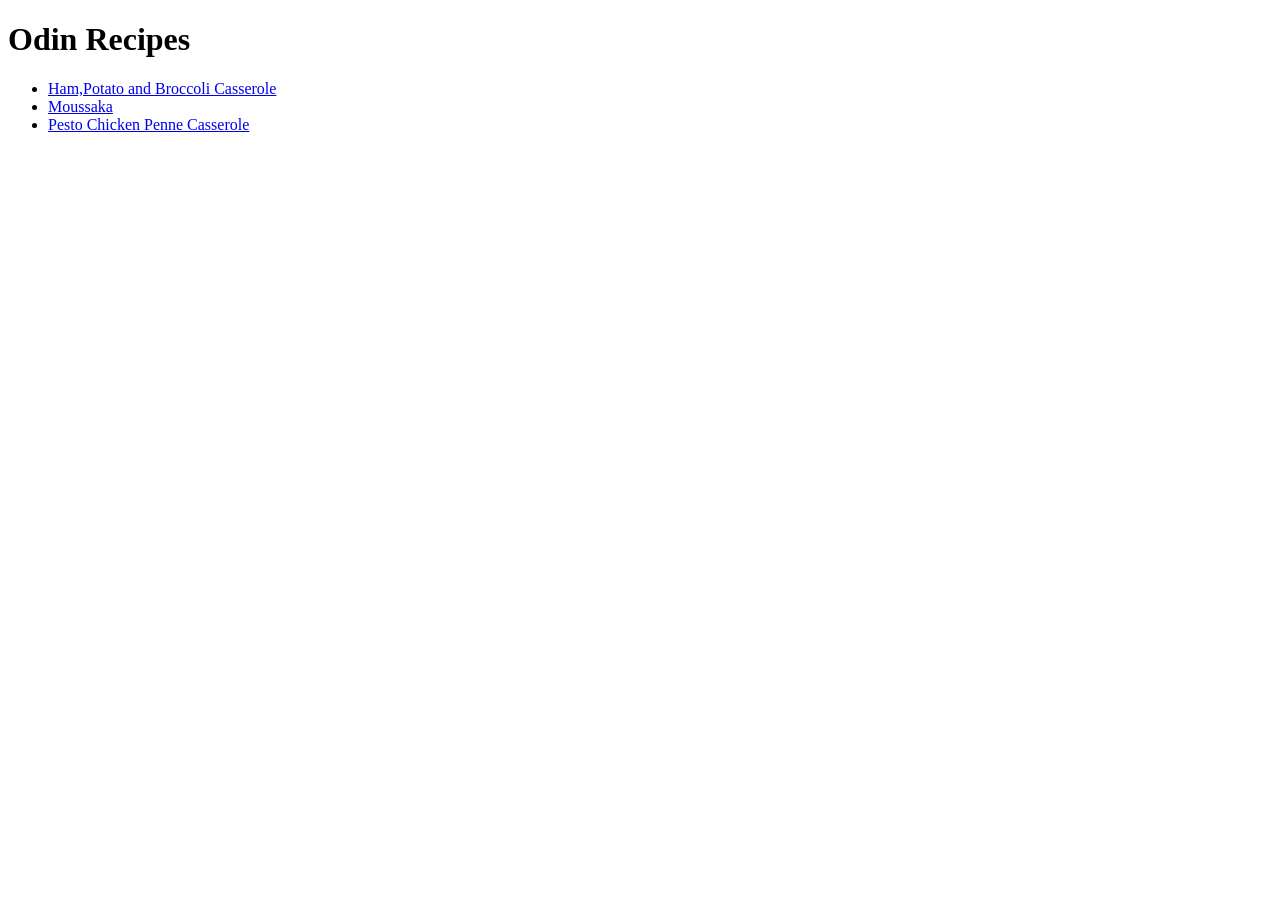
<file: index.html>
<!DOCTYPE html>
<html lang="en">
    <head>
        <meta charset="UTF-8">
        <title>Odin Resipes</title>
    </head>
    <body>
        <h1>Odin Recipes</h1>
        <ul>
        <li><a href="./recipes/ham-potato-broccoli-casserole.html">Ham,Potato and Broccoli Casserole</a></li>
        <li><a href="./recipes/moussaka.html">Moussaka</a></li>
        <li><a href="./recipes/pesto-chicken.html">Pesto Chicken Penne Casserole</a></li>
        </ul>
    </body>
</html>
</file>
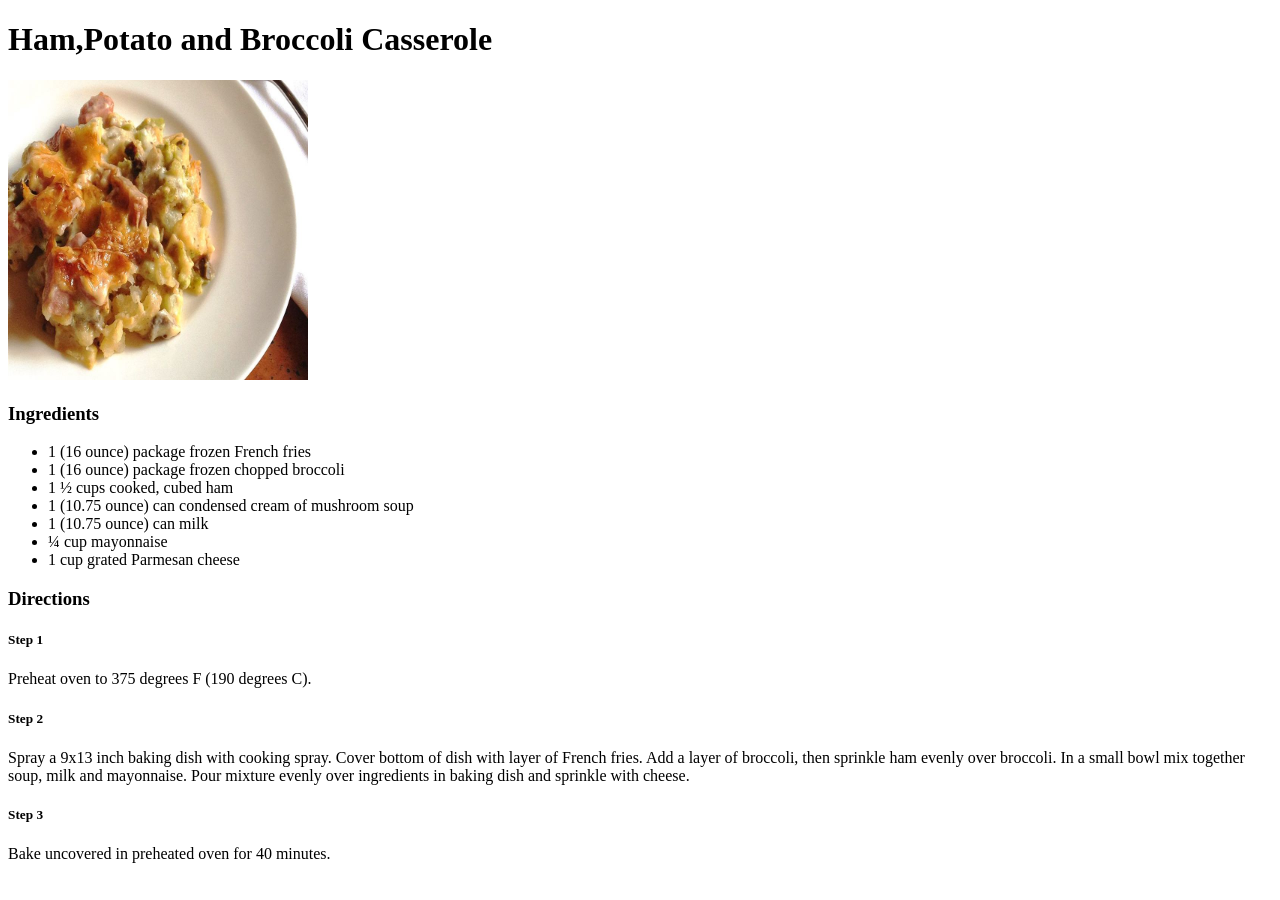
<file: recipes/ham-potato-broccoli-casserole.html>
<!DOCTYPE html>
<html lang ="en">
    <head>
        <meta charset="UTF-8">
        <title>Ham,Potato and Broccoli Casserole</title>
    </head>
    <body>
        <h1>Ham,Potato and Broccoli Casserole</h1>
        <img src="../images/hampotato.jpg" alt="HamPotato" height="300" width="300">
        <h3>Ingredients</h3>
        <ul>
            <li>1 (16 ounce) package frozen French fries</li>
            <li>1 (16 ounce) package frozen chopped broccoli</li>
            <li>1 ½ cups cooked, cubed ham</li>
            <li>1 (10.75 ounce) can condensed cream of mushroom soup</li>
            <li>1 (10.75 ounce) can milk</li>
            <li>¼ cup mayonnaise</li>
            <li>1 cup grated Parmesan cheese</li>
        </ul>
        <h3>Directions</h3>
        <h5>Step 1</h5>
        <p>Preheat oven to 375 degrees F (190 degrees C).</p>
        <h5>Step 2</h5>
        <p>Spray a 9x13 inch baking dish with cooking spray. Cover bottom of dish with layer of French fries. Add a layer of broccoli, then sprinkle ham evenly over broccoli. In a small bowl mix together soup, milk and mayonnaise. Pour mixture evenly over ingredients in baking dish and sprinkle with cheese.</p>
        <h5>Step 3</h5>
        <p>Bake uncovered in preheated oven for 40 minutes.</p>
    </body>
</html>
</file>
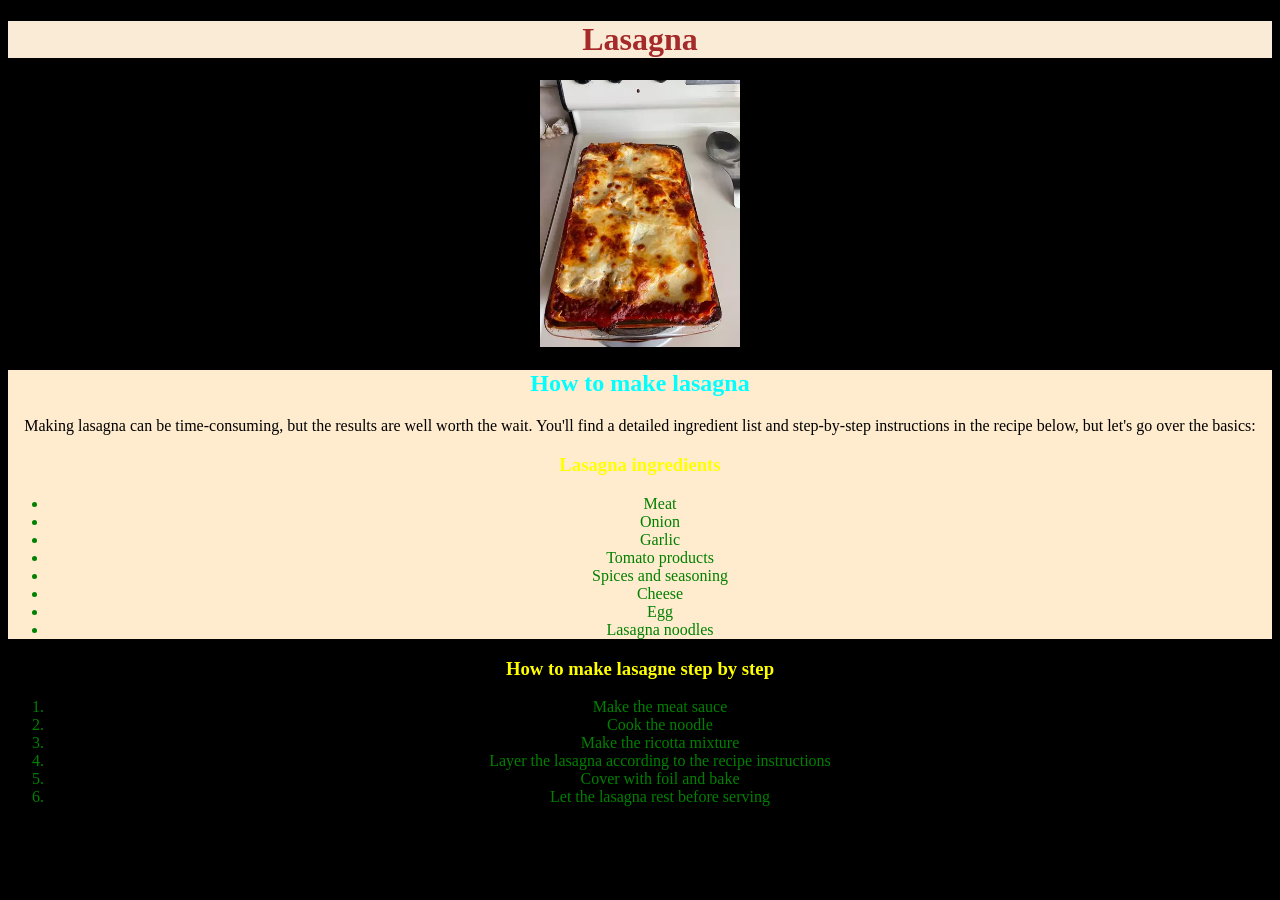
<file: recipes/lasagna.html>
<!DOCTYPE html>
<html lang="en">
    <head>
        <meta charset="utf-8">
        <link rel="stylesheet" href="./lasagna.css">
        <title>Lasagna</title>
    </head>

    <body>  
    <div class="first">
      <h1>Lasagna</h1>
    </div>    
      <img src="../images/lasagna.jpg" alt="Lasagna">
      <div class="second">  
      <h2>How to make lasagna</h2>
          
      <p>Making lasagna can be time-consuming, but the results are well worth the wait. You'll find a detailed ingredient list and step-by-step instructions in the recipe below, but let's go over the basics:</p>
          <h3>Lasagna ingredients</h3> 
          <ul>
            <li>Meat</li>
            <li>Onion</li>
            <li>Garlic</li>
            <li>Tomato products</li>
            <li>Spices and seasoning</li>
            <li>Cheese</li>
            <li>Egg</li>
            <li>Lasagna noodles</li>
          </ul> 
          </div>
          <div class="third">
          <h3>How to make lasagne step by step</h3>
          <ol>
            <li>Make the meat sauce</li>
            <li>Cook the noodle</li>
            <li>Make the ricotta mixture</li>
            <li>Layer the lasagna according to the recipe instructions</li>
            <li>Cover with foil and bake</li>
            <li>Let the lasagna rest before serving</li>
          </ol>
          </div>
    </body>
</html>
</file>
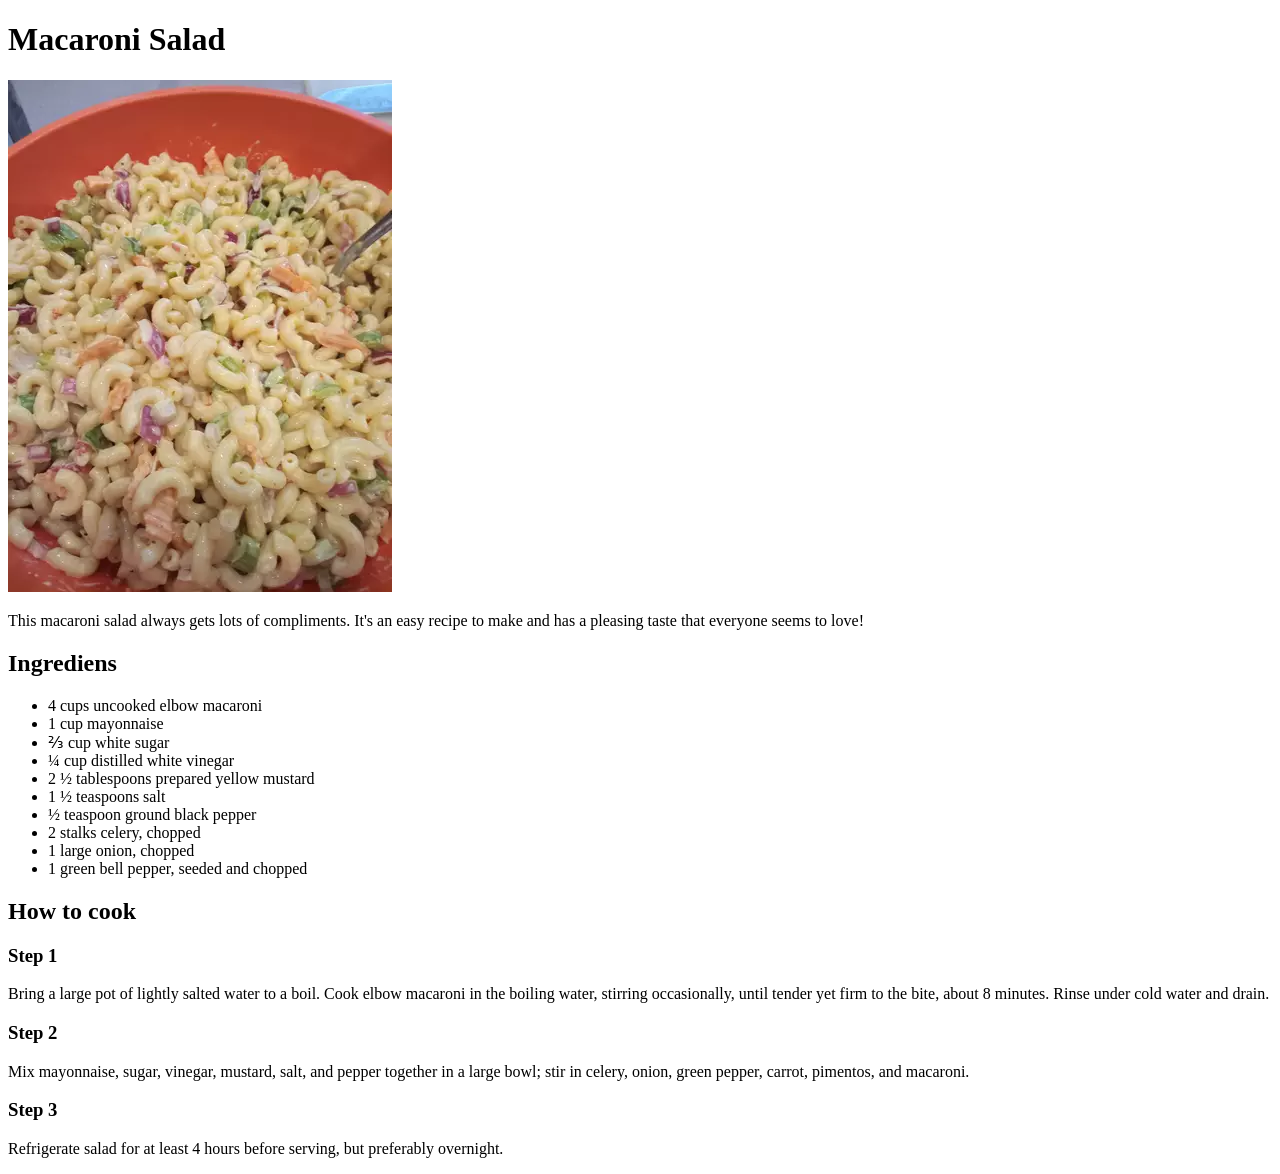
<file: recipes/macaroniSalad.html>
<!DOCTYPE HTML>
<html lang="en">
    <head>
        <meta charset="utf-8">
        <title>Macaroni Salad</title>
    </head>

    <body>
        <h1>Macaroni Salad</h1>
        <img src="../images/macaroniSalad.jpg" alt="MacaroniSalad">
        <p>This macaroni salad always gets lots of compliments. It's an easy recipe to make and has a pleasing taste that everyone seems to love!</p>
        <h2>Ingrediens</h2>
        <ul>
            <li>4 cups uncooked elbow macaroni</li>
            <li>1 cup mayonnaise</li>
            <li>⅔ cup white sugar</li>
            <li>¼ cup distilled white vinegar</li>
            <li>2 ½ tablespoons prepared yellow mustard</li>
            <li>1 ½ teaspoons salt</li>
            <li>½ teaspoon ground black pepper</li>
            <li>2 stalks celery, chopped</li>
            <li>1 large onion, chopped</li>
            <li>1 green bell pepper, seeded and chopped</li>

        </ul>
        <h2>How to cook</h2>
        <h3>Step 1</h3>
        <p>Bring a large pot of lightly salted water to a boil. Cook elbow macaroni in the boiling water, stirring occasionally, until tender yet firm to the bite, about 8 minutes. Rinse under cold water and drain.</p>

        <h3>Step 2</h3>
        <p>Mix mayonnaise, sugar, vinegar, mustard, salt, and pepper together in a large bowl; stir in celery, onion, green pepper, carrot, pimentos, and macaroni.</p>

        <h3>Step 3</h3>
        <p>Refrigerate salad for at least 4 hours before serving, but preferably overnight.</p>


    </body>
</html>
</file>
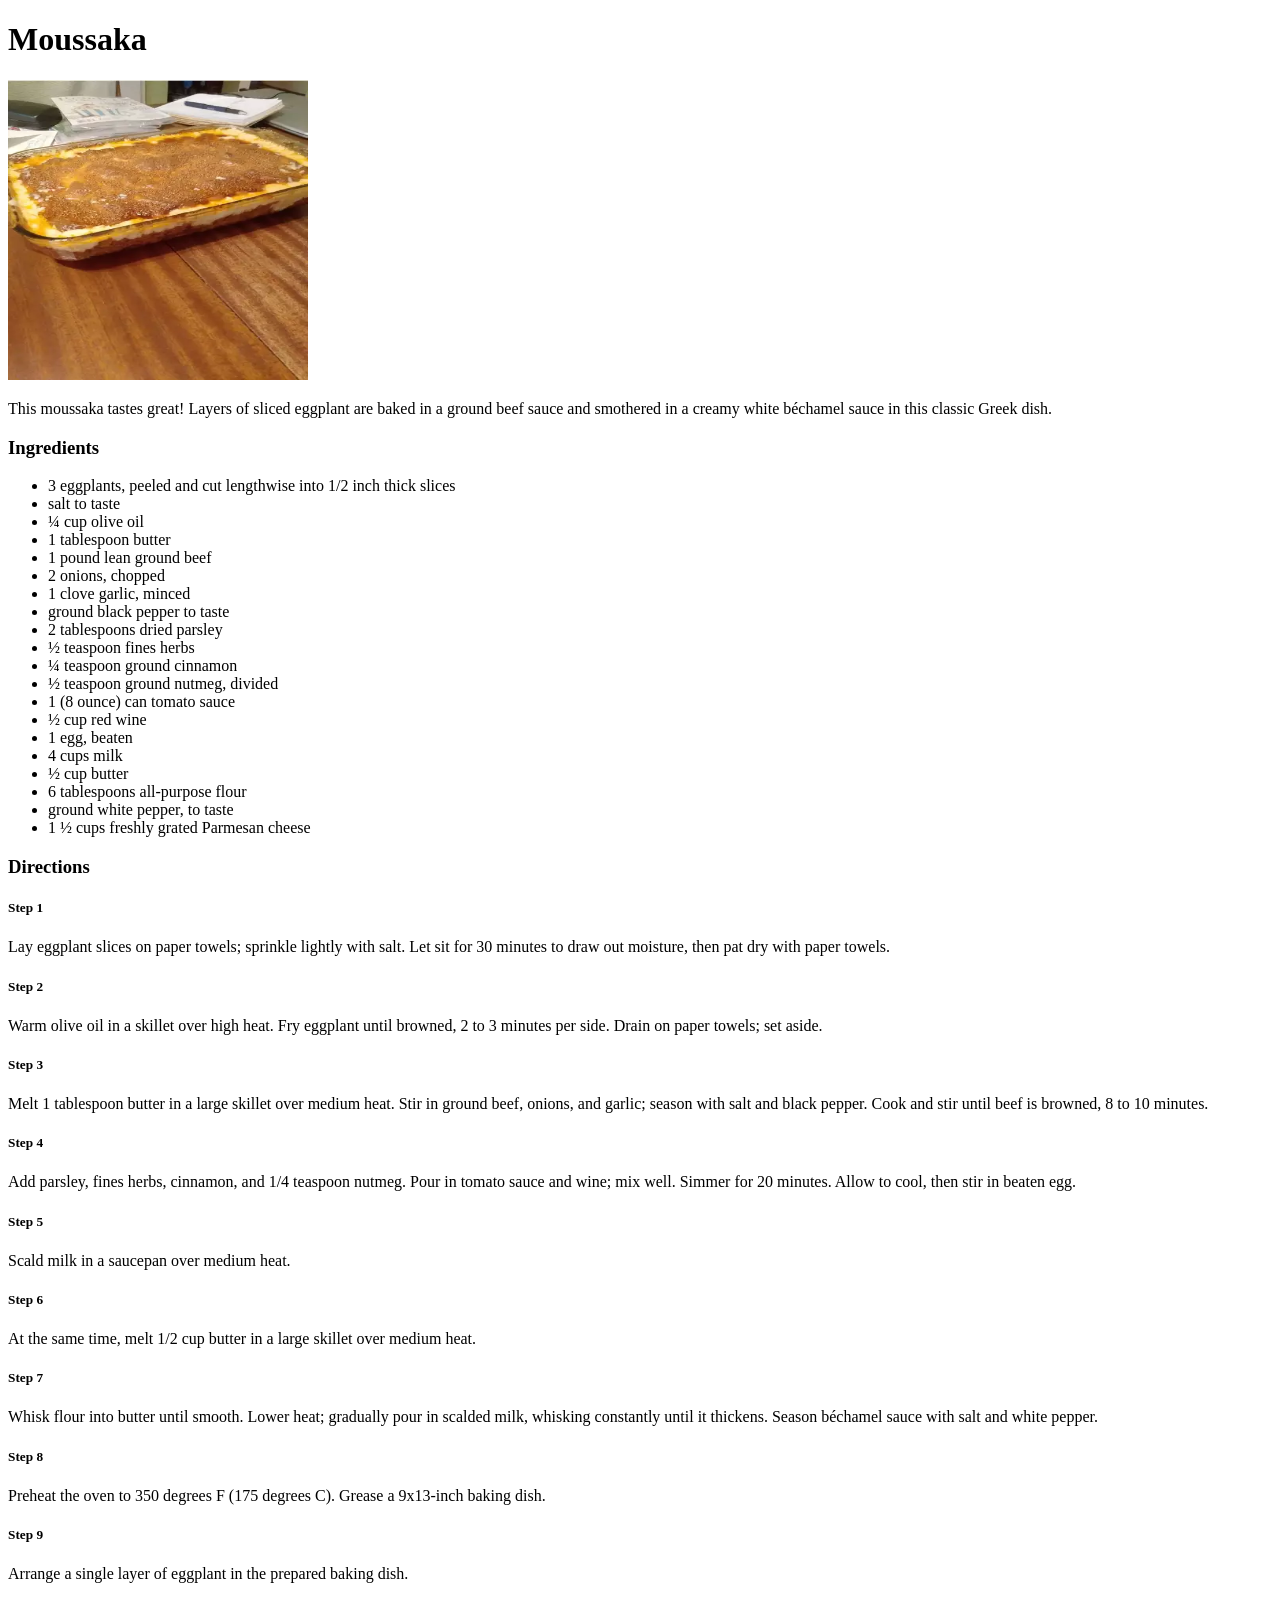
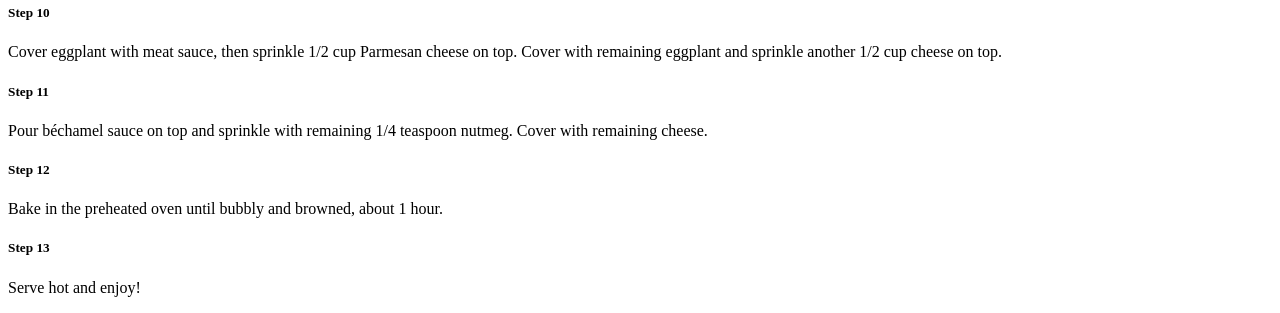
<file: recipes/moussaka.html>
<!DOCTYPE html>
<html lang="en">
    <head>
        <meta charset="UTF-8">
        <title>Moussaka</title>
    </head>
    <body>
        <h1>Moussaka</h1>
        <img src="../images/moussaka.jpg" alt="moussaka" height="300" width="300">
        <p>This moussaka tastes great! Layers of sliced eggplant are baked in a ground beef sauce and smothered in a creamy white béchamel sauce in this classic Greek dish.</p>
        <h3>Ingredients</h3>
<ul>
    <li>3 eggplants, peeled and cut lengthwise into 1/2 inch thick slices</li>
    <li>salt to taste</li>
    <li>¼ cup olive oil</li>
    <li>1 tablespoon butter</li>
    <li>1 pound lean ground beef</li>
    <li>2 onions, chopped</li>
    <li>1 clove garlic, minced</li>
    <li>ground black pepper to taste</li>
    <li>2 tablespoons dried parsley</li>
    <li>½ teaspoon fines herbs</li>
    <li>¼ teaspoon ground cinnamon</li>
    <li>½ teaspoon ground nutmeg, divided</li>
    <li>1 (8 ounce) can tomato sauce</li>
    <li>½ cup red wine</li>
    <li>1 egg, beaten</li>
    <li>4 cups milk</li>
    <li>½ cup butter</li>
    <li>6 tablespoons all-purpose flour</li>
    <li>ground white pepper, to taste</li>
    <li>1 ½ cups freshly grated Parmesan cheese</li>
</ul>
        <h3>Directions</h3>
        <h5>Step 1</h5>
        <p>Lay eggplant slices on paper towels; sprinkle lightly with salt. Let sit for 30 minutes to draw out moisture, then pat dry with paper towels.</p>
        <h5>Step 2</h5>
        <p>Warm olive oil in a skillet over high heat. Fry eggplant until browned, 2 to 3 minutes per side. Drain on paper towels; set aside.</p>
        <h5>Step 3</h5>
        <p>Melt 1 tablespoon butter in a large skillet over medium heat. Stir in ground beef, onions, and garlic; season with salt and black pepper. Cook and stir until beef is browned, 8 to 10 minutes.</p>
        <h5>Step 4</h5>
        <p>Add parsley, fines herbs, cinnamon, and 1/4 teaspoon nutmeg. Pour in tomato sauce and wine; mix well. Simmer for 20 minutes. Allow to cool, then stir in beaten egg.</p>
        <h5>Step 5</h5>
        <p>Scald milk in a saucepan over medium heat.</p>
        <h5>Step 6</h5>
        <p>At the same time, melt 1/2 cup butter in a large skillet over medium heat.        </p>
        <h5>Step 7</h5>
        <p>Whisk flour into butter until smooth. Lower heat; gradually pour in scalded milk, whisking constantly until it thickens. Season béchamel sauce with salt and white pepper.</p>
        <h5>Step 8</h5>
        <p>Preheat the oven to 350 degrees F (175 degrees C). Grease a 9x13-inch baking dish.</p>
        <h5>Step 9</h5>
        <p>Arrange a single layer of eggplant in the prepared baking dish.</p>
        <h5>Step 10</h5>
        <p>Cover eggplant with meat sauce, then sprinkle 1/2 cup Parmesan cheese on top. Cover with remaining eggplant and sprinkle another 1/2 cup cheese on top.</p>
        <h5>Step 11</h5>
        <p>Pour béchamel sauce on top and sprinkle with remaining 1/4 teaspoon nutmeg. Cover with remaining cheese.</p>
        <h5>Step 12</h5>
        <p>Bake in the preheated oven until bubbly and browned, about 1 hour.</p>
        <h5>Step 13</h5>
        <p>Serve hot and enjoy!</p>

</body>
</html>
</file>
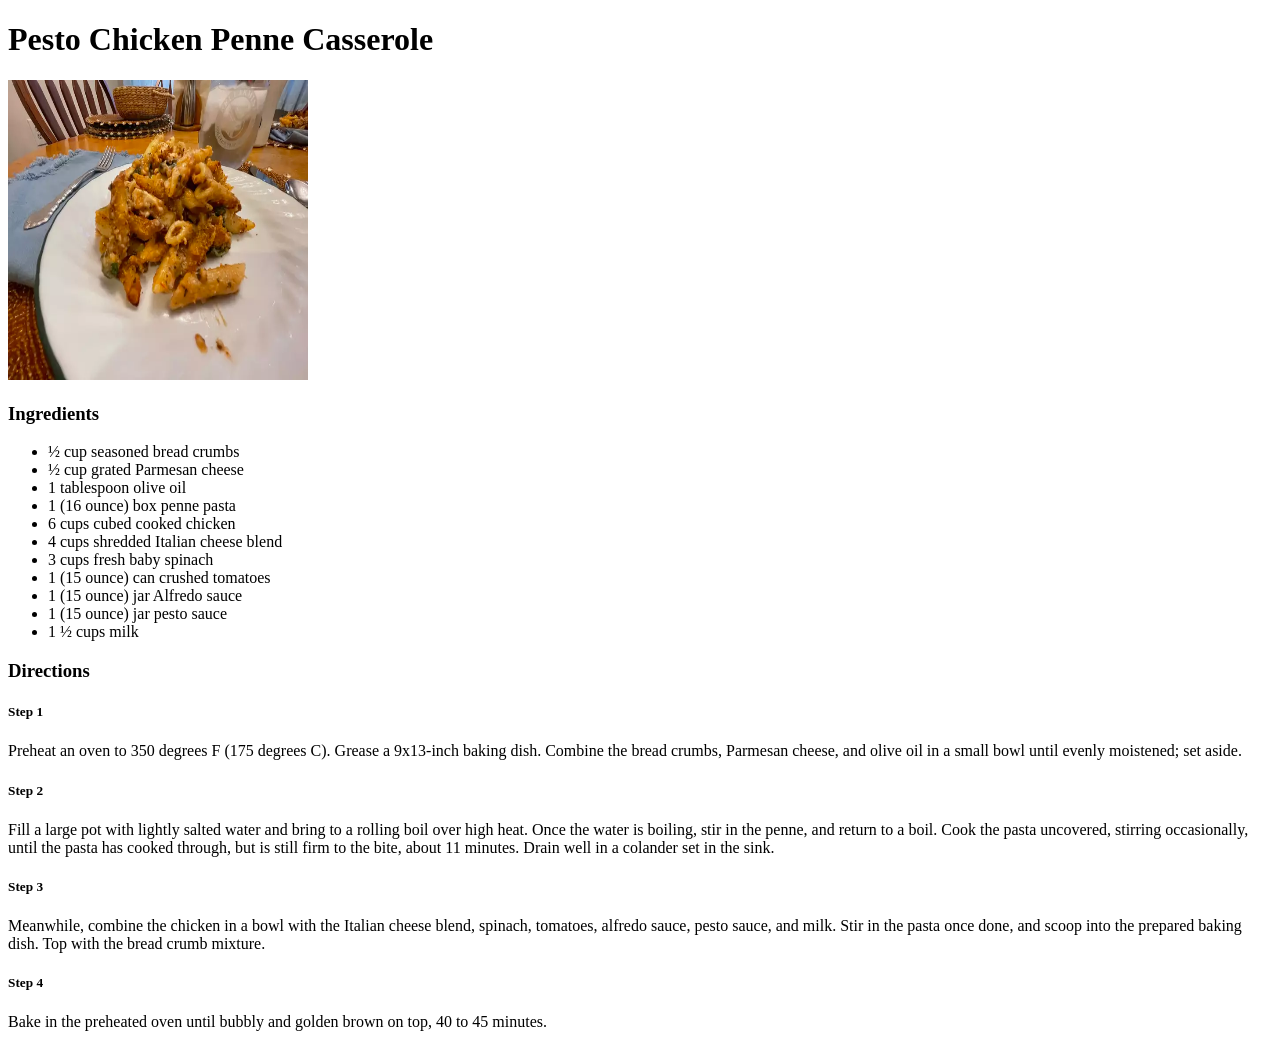
<file: recipes/pesto-chicken.html>
<!DOCTYPE html>
<html lang="en">
    <head>
        <meta charset="UTF-8">
        <title>Pesto Chicken Penne Casserole</title>
    </head>
    <body>
     <h1>Pesto Chicken Penne Casserole</h1>
        <img src="../images/pestochicken.jpg" alt="pestoChicken" height="300" width="300">
        <h3>Ingredients</h3>
        <ul>
            <li>½ cup seasoned bread crumbs</li>
            <li>½ cup grated Parmesan cheese</li>
            <li>1 tablespoon olive oil</li>
            <li>1 (16 ounce) box penne pasta</li>
            <li>6 cups cubed cooked chicken</li>
            <li>4 cups shredded Italian cheese blend</li>
            <li>3 cups fresh baby spinach</li>
            <li>1 (15 ounce) can crushed tomatoes</li>
            <li>1 (15 ounce) jar Alfredo sauce</li>
            <li>1 (15 ounce) jar pesto sauce</li>
            <li>1 ½ cups milk</li>
        </ul>
        <h3>Directions</h3>
        <h5>Step 1</h5>
        <p>Preheat an oven to 350 degrees F (175 degrees C). Grease a 9x13-inch baking dish. Combine the bread crumbs, Parmesan cheese, and olive oil in a small bowl until evenly moistened; set aside.</p>
        <h5>Step 2</h5>
        <p>Fill a large pot with lightly salted water and bring to a rolling boil over high heat. Once the water is boiling, stir in the penne, and return to a boil. Cook the pasta uncovered, stirring occasionally, until the pasta has cooked through, but is still firm to the bite, about 11 minutes. Drain well in a colander set in the sink.</p>
        <h5>Step 3</h5>
        <p>Meanwhile, combine the chicken in a bowl with the Italian cheese blend, spinach, tomatoes, alfredo sauce, pesto sauce, and milk. Stir in the pasta once done, and scoop into the prepared baking dish. Top with the bread crumb mixture.</p>
        <h5>Step 4</h5>
        <p>Bake in the preheated oven until bubbly and golden brown on top, 40 to 45 minutes.</p>
</body>
</html>
</file>
<file: recipes/lasagna.css>
body {
    text-align: center;
    background-color: black;
    font-family: Cambria, Cochin, Georgia, Times, 'Times New Roman', serif;
}
.first {
    background-color: antiquewhite;
    color:brown;
}
img {
    height: auto;
    width: 200px;
    image
}
ul,
ol {
    color:green;
}
.second {
    background-color: blanchedalmond;
}
h2 {
    color:aqua;
}
h3 {
    color:yellow;
}
</file>
